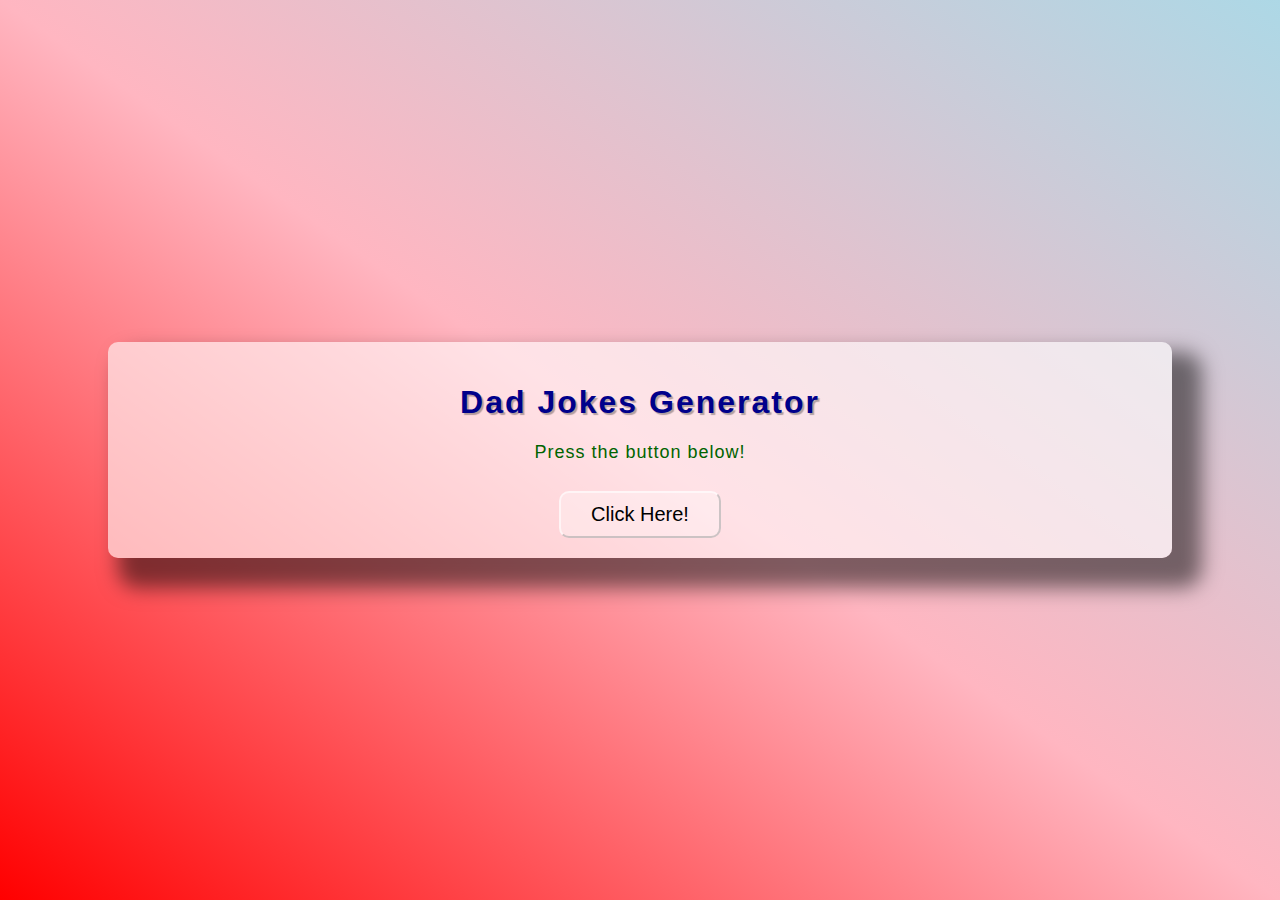
<file: dadJokesGenerator/index.html>
<!DOCTYPE html>
<html lang="en">
  <head>
    <meta charset="UTF-8" />
    <meta http-equiv="X-UA-Compatible" content="IE=edge" />
    <meta name="viewport" content="width=device-width, initial-scale=1.0" />
    <title>Dad Jokes Generator</title>
    <link rel="stylesheet" href="styles.css" />
  </head>
  <body>
    <div class="container">
      <h1 class="title">Dad Jokes Generator</h1>
      <p class="joke" id="joke">Press the button below!</p>
      <button class="btn" id="btn">Click Here!</button>
    </div>
    <script src="index.js"></script>
  </body>
</html>
</file>
<file: dadJokesGenerator/styles.css>
body{
    margin:0;
    background:linear-gradient(to left bottom, lightblue,lightpink,red);
    min-height: 100vh;
    display: flex;
    justify-content: center;
    align-items: center;

}

.container{
    background:rgba(255,255,255,0.6);
    width:80%;
    height:80%;
    text-align: center;
    padding: 20px;
    box-shadow:20px 20px 20px 10px rgba(0,0,0,0.5);
    border-radius: 10px;   ;
    
}
.title{
    color: darkblue;
    font-weight: 700;
    font-family:Verdana, Geneva, Tahoma, sans-serif;
    letter-spacing:2px ;
    text-shadow: 2px 2px 1px rgba(0,0,0,0.3);

}
.joke{
    color:darkgreen;
    font-weight: 400;
    letter-spacing: 1px;
    font-family:'Franklin Gothic Medium', 'Arial Narrow', Arial, sans-serif;
    padding:0 0 10px 0;
    font-size: large;

}

.btn{
    background-color: rgba(255,255,255,0.3) ;
    font-weight: 500;
    padding: 10px 30px 10px 30px;
    border-radius: 10px;
    font-family:'Franklin Gothic Medium', 'Arial Narrow', Arial, sans-serif;
    font-weight: 500;
    font-size: 20px;
    cursor: pointer;;
    border-color: rgba(255,255,255,0.6);
}
.btn:hover{
    background: rgba(255,255,255,0.5);
    box-shadow:  0 4px 4px rgba(0,0,0,0.3);
    transition: all 300ms ease;
}
</file>
